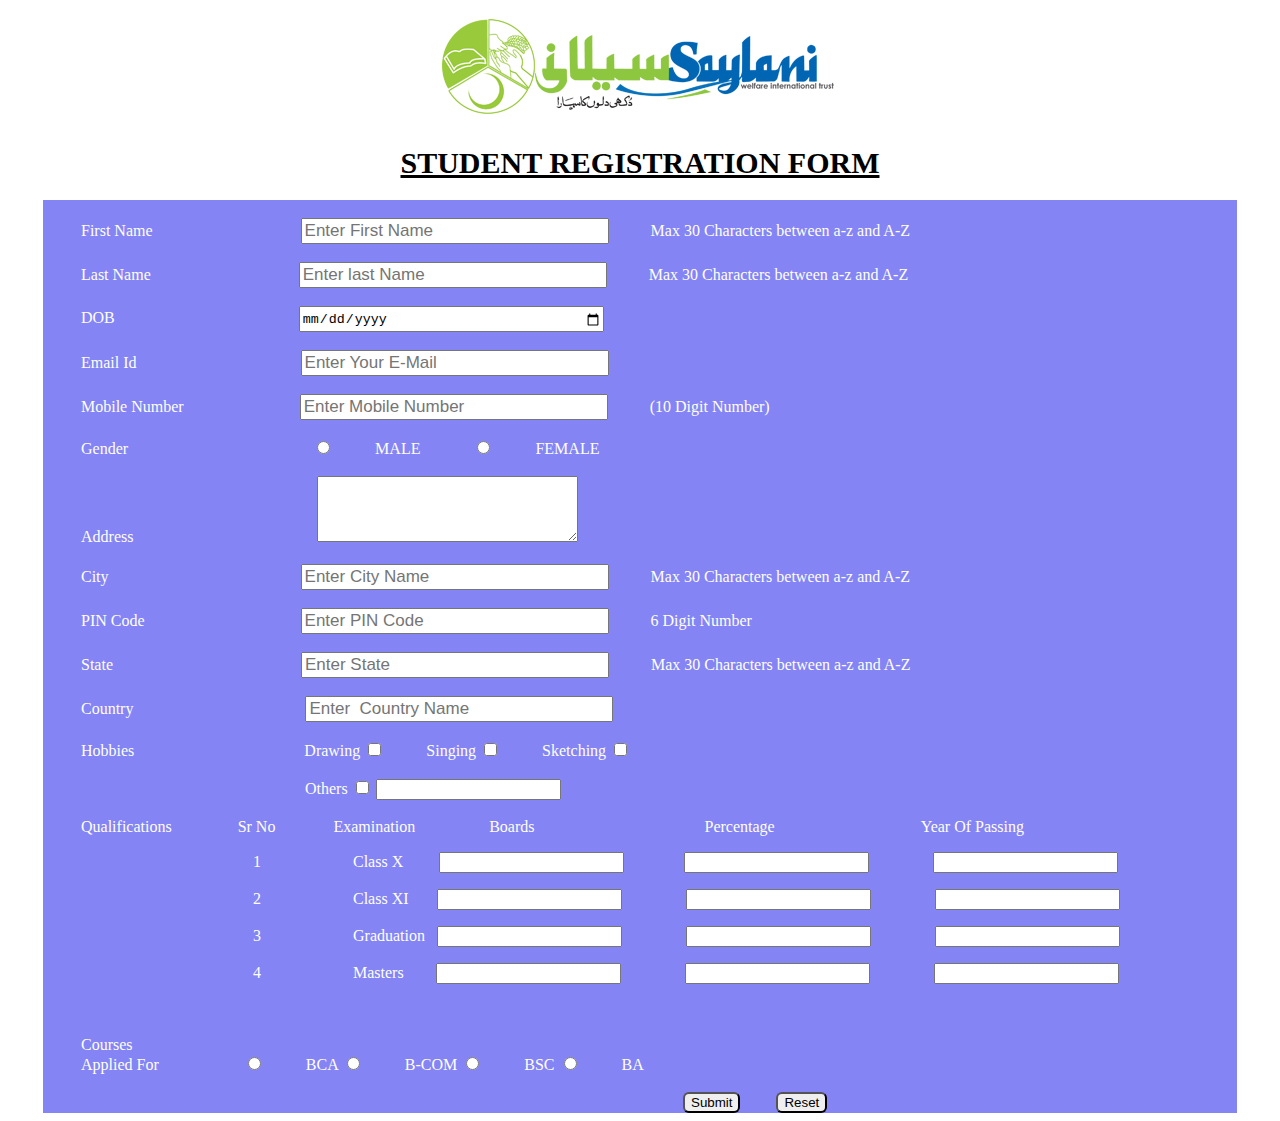
<file: index.html>
<!DOCTYPE html>
<html lang="en">
<head>
<link rel="stylesheet" href="style.css">
    <meta charset="UTF-8">
    <meta name="viewport" content="width=device-width, initial-scale=1.0">
    <title>Document</title>
</head>
<body>
    <div class="div">
    
<center>
    <img src="Saylani-logo.png" alt="">
</center>

<h1 class="h1">
<center>
    <u>
    STUDENT REGISTRATION FORM
    </u>
    </center>
</h1>

<form  class="form" action="nextpage.html">
    <br>

   
<label> First Name </label>
&nbsp; &nbsp; &nbsp; &nbsp; &nbsp; &nbsp;
&nbsp; &nbsp; &nbsp; &nbsp; &nbsp; &nbsp;
&nbsp; &nbsp; &nbsp; &nbsp; &nbsp; &nbsp;
    <input type="text" maxlength="30" placeholder="Enter First Name" class="bar" required>
    <label> Max 30 Characters between a-z and A-Z </label>
    <br>
    <br>
 
<label> Last Name </label>
&nbsp; &nbsp; &nbsp; &nbsp; &nbsp; &nbsp;
&nbsp; &nbsp; &nbsp; &nbsp; &nbsp; &nbsp;
&nbsp; &nbsp; &nbsp; &nbsp; &nbsp; &nbsp;
    <input type="text" maxlength="30" placeholder="Enter last Name" class="bar" required >
    <label> Max 30 Characters between a-z and A-Z </label>
    <br>
    <br>
    
    <label> DOB</label>
    &nbsp; &nbsp;&nbsp;
    &nbsp; &nbsp;
    &nbsp; &nbsp; &nbsp; &nbsp; &nbsp; &nbsp;
&nbsp; &nbsp; &nbsp; &nbsp; &nbsp; &nbsp;
&nbsp; &nbsp; &nbsp; &nbsp; &nbsp; &nbsp;
    <input type="date"  class="bar2"  > 
    <br> 
    <br>
    
    <label> Email Id </label>
&nbsp; &nbsp;
&nbsp; &nbsp; &nbsp; &nbsp; &nbsp; &nbsp;
&nbsp; &nbsp; &nbsp; &nbsp; &nbsp; &nbsp;
&nbsp; &nbsp; &nbsp; &nbsp; &nbsp; &nbsp;
    <input type="email" placeholder="Enter Your E-Mail" class="bar"  required >
    <br>
    <br>
    
    <label> Mobile  Number</label>
    &nbsp;&nbsp;&nbsp;&nbsp;
    &nbsp; &nbsp; &nbsp; &nbsp; &nbsp; &nbsp;
&nbsp; &nbsp; &nbsp; &nbsp; &nbsp;&nbsp;
    <input type="number" placeholder="Enter Mobile Number" class="bar"  required >
    <label> (10 Digit Number) </label>
    <br>
    <br>
<label> Gender</label>
&nbsp; &nbsp; &nbsp; &nbsp; &nbsp; &nbsp;
&nbsp; &nbsp; &nbsp; &nbsp; &nbsp;&nbsp;&nbsp; &nbsp; &nbsp; &nbsp; &nbsp; &nbsp;
&nbsp; &nbsp; &nbsp; &nbsp; &nbsp;&nbsp;
<input type="radio"  required > <label> MALE </label>
 &nbsp; &nbsp; &nbsp; &nbsp; &nbsp; &nbsp;
<input type="radio" required > <label> FEMALE </label>
<br>
    <br>
<label> Address </label>
&nbsp; &nbsp; &nbsp; &nbsp; &nbsp; &nbsp;
&nbsp; &nbsp; &nbsp; &nbsp; &nbsp;&nbsp;&nbsp; &nbsp; &nbsp; &nbsp; &nbsp; &nbsp;
&nbsp; &nbsp; &nbsp; &nbsp; &nbsp;&nbsp;
<textarea name="" id="" cols="30" rows="4"></textarea>


<br>
<br>
<label> City </label>
&nbsp; &nbsp; &nbsp; &nbsp; &nbsp; &nbsp;
&nbsp; &nbsp; &nbsp; &nbsp; &nbsp; &nbsp;
&nbsp; &nbsp; &nbsp; &nbsp; &nbsp; &nbsp; &nbsp; &nbsp; &nbsp; &nbsp; &nbsp;&nbsp;
    <input type="text" maxlength="30" placeholder="Enter City Name" class="bar" required >
    <label> Max 30 Characters between a-z and A-Z </label>
    <br>
    <br>
    <label> PIN Code </label>
    &nbsp; &nbsp; &nbsp; &nbsp; &nbsp; &nbsp;
&nbsp; &nbsp; &nbsp; &nbsp; &nbsp; &nbsp;
&nbsp; &nbsp; &nbsp; &nbsp; &nbsp; &nbsp; &nbsp;
    <input type="number" maxlength="6" placeholder="Enter PIN Code" class="bar"  required >
    <label> 6 Digit Number </label>
    <br>
    <br>
    <label> State </label>
    &nbsp; &nbsp; &nbsp; &nbsp; &nbsp; &nbsp;
&nbsp; &nbsp; &nbsp; &nbsp; &nbsp; &nbsp;
&nbsp; &nbsp; &nbsp; &nbsp; &nbsp; &nbsp; &nbsp; &nbsp; &nbsp;&nbsp; &nbsp;&nbsp;
    <input type="text" maxlength="30" placeholder="Enter State"  class="bar" >
    <label> Max 30 Characters between a-z and A-Z </label>
    <br>
    <br>
    <label> Country </label>
    &nbsp; &nbsp; &nbsp; &nbsp; &nbsp; &nbsp;
    &nbsp; &nbsp; &nbsp; &nbsp; &nbsp; &nbsp;
    &nbsp; &nbsp; &nbsp; &nbsp; &nbsp; &nbsp; &nbsp; &nbsp; &nbsp;
    <input type="text"  placeholder="Enter  Country Name" class="bar" required  >
    
    <br>
    <br>
    <label> Hobbies </label>
    &nbsp; &nbsp; &nbsp; &nbsp; &nbsp; &nbsp;
    &nbsp; &nbsp; &nbsp; &nbsp; &nbsp; &nbsp;
    &nbsp; &nbsp; &nbsp;&nbsp;&nbsp; 
    <label> Drawing</label>
   <input type="checkbox" > <label>  Singing </label>  
    <input type="checkbox" name="" id=""> 
    <label>  Sketching </label>
   <input type="checkbox" name="" id="">
   <br> <br>
   &nbsp; &nbsp; &nbsp; &nbsp; &nbsp; &nbsp;
    &nbsp; &nbsp; &nbsp; &nbsp; &nbsp; &nbsp;
    &nbsp; &nbsp; &nbsp; &nbsp; &nbsp; &nbsp;
    &nbsp; &nbsp; &nbsp;  &nbsp; &nbsp; &nbsp; &nbsp;
    &nbsp;&nbsp;&nbsp;&nbsp;&nbsp;
    
    <label> Others</label>
   <input type="checkbox" name="" id=""> 
   <input type="text" name="" id="">
   <br>
    <br>

    <label> Qualifications </label>
    &nbsp;
    &nbsp;
    &nbsp; 
    <label> Sr No </label>
    &nbsp;
    &nbsp;
    
    <label> Examination </label>
    &nbsp;  &nbsp;  &nbsp; &nbsp;  
    
    <label> Boards </label>
    &nbsp;
    &nbsp;
    &nbsp; &nbsp; &nbsp; &nbsp; &nbsp; &nbsp;  &nbsp; &nbsp; &nbsp; &nbsp; &nbsp; &nbsp; &nbsp; &nbsp; 
    <label> Percentage </label>
    &nbsp; 
    &nbsp; 
    &nbsp; &nbsp; &nbsp; &nbsp; &nbsp;  &nbsp; &nbsp; &nbsp; &nbsp; &nbsp; &nbsp;
    <label> Year Of Passing </label>
    <br>
   <p> 
    
    1
    &nbsp; &nbsp; &nbsp; &nbsp; &nbsp;  &nbsp; &nbsp; &nbsp; &nbsp; &nbsp; &nbsp;         Class X
    &nbsp; &nbsp; &nbsp; &nbsp;      <input type="text" value="" required>
    &nbsp; &nbsp; &nbsp; &nbsp;  &nbsp;&nbsp;&nbsp;&nbsp;&nbsp;      <input type="number" value="" required>
    &nbsp; &nbsp; &nbsp; &nbsp;  &nbsp;&nbsp;&nbsp;&nbsp;&nbsp;&nbsp;      <input type="number" value="" required>
    <br>
    <p>
        2
        &nbsp; &nbsp; &nbsp; &nbsp; &nbsp;  &nbsp; &nbsp; &nbsp; &nbsp; &nbsp; &nbsp; Class XI
        &nbsp; &nbsp; &nbsp;    <input type="text" value="" required > 
        &nbsp; &nbsp; &nbsp; &nbsp;  &nbsp;&nbsp;&nbsp;&nbsp;&nbsp;&nbsp;      <input type="number" value="" required>

        &nbsp; &nbsp; &nbsp; &nbsp;  &nbsp;&nbsp;&nbsp;&nbsp;&nbsp;&nbsp;      <input type="number" value="" required>
    <br>
    <p>
        3
        &nbsp; &nbsp; &nbsp; &nbsp; &nbsp;  &nbsp; &nbsp; &nbsp; &nbsp; &nbsp; &nbsp; Graduation
        &nbsp;  <input type="text" value="">
        &nbsp; &nbsp; &nbsp; &nbsp;  &nbsp;&nbsp;&nbsp;&nbsp;&nbsp;&nbsp;      <input type="number" value="" required >
        &nbsp; &nbsp; &nbsp; &nbsp;  &nbsp;&nbsp;&nbsp;&nbsp;&nbsp;&nbsp;      <input type="number" value="" required >
    <br>
    <p>
        4
        &nbsp; &nbsp; &nbsp; &nbsp; &nbsp;  &nbsp; &nbsp; &nbsp; &nbsp; &nbsp; &nbsp; Masters
        &nbsp; &nbsp; &nbsp;&nbsp;   <input type="text" value="" required >
        &nbsp; &nbsp; &nbsp; &nbsp;  &nbsp;&nbsp;&nbsp;&nbsp;&nbsp;&nbsp;      <input type="number" value="" required >
        &nbsp; &nbsp; &nbsp; &nbsp;  &nbsp;&nbsp;&nbsp;&nbsp;&nbsp;&nbsp;      <input type="number" value="" required >
    </p>
    <br>
<br>
<label> Courses </label> <br> <label> Applied For </label>
&nbsp; &nbsp; &nbsp; &nbsp; &nbsp; &nbsp; &nbsp; &nbsp; &nbsp; &nbsp; 
<input type="radio" name="courses" id="" > <label> BCA </label>
<input type="radio" name="courses" id="">  <label> B-COM </label>
<input type="radio" name="courses" id="">  <label> BSC </label>
<input type="radio" name="courses" id="">  <label> BA </label>
<br>
<br>
&nbsp; &nbsp; &nbsp; &nbsp; &nbsp; &nbsp; &nbsp; &nbsp; &nbsp; &nbsp; 
&nbsp; &nbsp; &nbsp; &nbsp; &nbsp; &nbsp; &nbsp; &nbsp; &nbsp; &nbsp; 
&nbsp; &nbsp; &nbsp; &nbsp; &nbsp; &nbsp; &nbsp; &nbsp; &nbsp; &nbsp; 
&nbsp; &nbsp; &nbsp; &nbsp; &nbsp; &nbsp; &nbsp; &nbsp; &nbsp; &nbsp; 
&nbsp; &nbsp; &nbsp; &nbsp; &nbsp; &nbsp; &nbsp; &nbsp; &nbsp; &nbsp; 
&nbsp; &nbsp; &nbsp; &nbsp; &nbsp; &nbsp; &nbsp; &nbsp; &nbsp; &nbsp; 
&nbsp; &nbsp; &nbsp; &nbsp; &nbsp; &nbsp; &nbsp; &nbsp; &nbsp; &nbsp; 
&nbsp; &nbsp; &nbsp; &nbsp; &nbsp; &nbsp; &nbsp; &nbsp; &nbsp; &nbsp; 
<Button> Submit </Button>
&nbsp; &nbsp; &nbsp; &nbsp; 
<button> Reset</button>

</form>
</div>
</body>
</html>
</file>
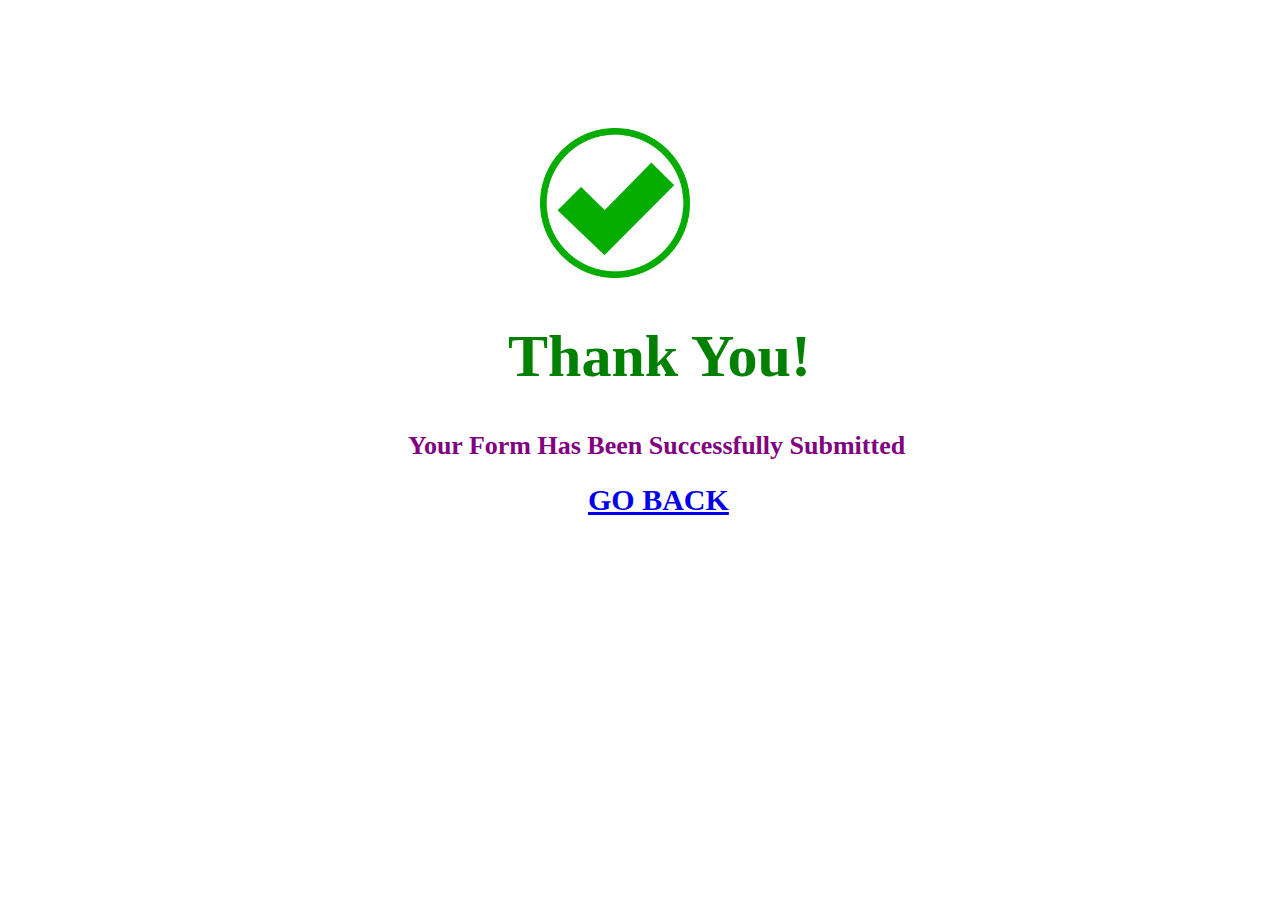
<file: Nextpage.html>
<!DOCTYPE html>
<html lang="en">
<head>
    <link rel="stylesheet" href="style2.css">
    <meta charset="UTF-8">
    <meta name="viewport" content="width=device-width, initial-scale=1.0">
    <title>Document</title>
</head>
<div class="h1">
<body>
    <center>
    <img src="tick.png" alt="" height="150px" width="150px">
</div>
<div class="h2" >
<h1>
    Thank You!
</h1>
</div>
<div>
<h2>
    Your Form Has Been Successfully Submitted
</h2>
</div>
<div class="h3" >
    <a href="file:///C:/Users/Mabtoor/Desktop/Assignment%20no%202/Assignment%20.html?" > GO BACK </a>
</div>

</center>

</body>
</html>
</file>
<file: style.css>
.h1{
    color: rgb(132, 132, 245)
    font-family: 'Times New Roman';
    font-size: 30px;
}
.form{
    background-color: rgb(132, 132, 245)
}
label{
    color: white;
    padding-left: 38px;
}
.div{
    padding-left: 35px;
    padding-right: 35px;
}
.bar{
    font-size: 17px;
     width: 300px;
    
}
.male{
    color: white;
    font-size: 16px;
}
.div2{
    padding-left: 20px;
}
.bar2{
    
    height: 22px;
    width: 300px;
}
.male{
    color: white;
}
p{
    color: white;
    padding-left: 210px;
}
button{
    border-radius: 6px;
}
</file>
<file: style2.css>
.h1{
    padding-top: 120px;
    padding-right: 50px;
}
h1{

    color: green;
}
.h2{
padding-left: 500px;
font-size: 30px;
}
h2{
    padding-left: 400px;
    color: purple;
    font-size: 26px;
}
.h3{
    padding-left: 580px;
    font-size: 30px;
    font-weight: bold;
}
</file>
